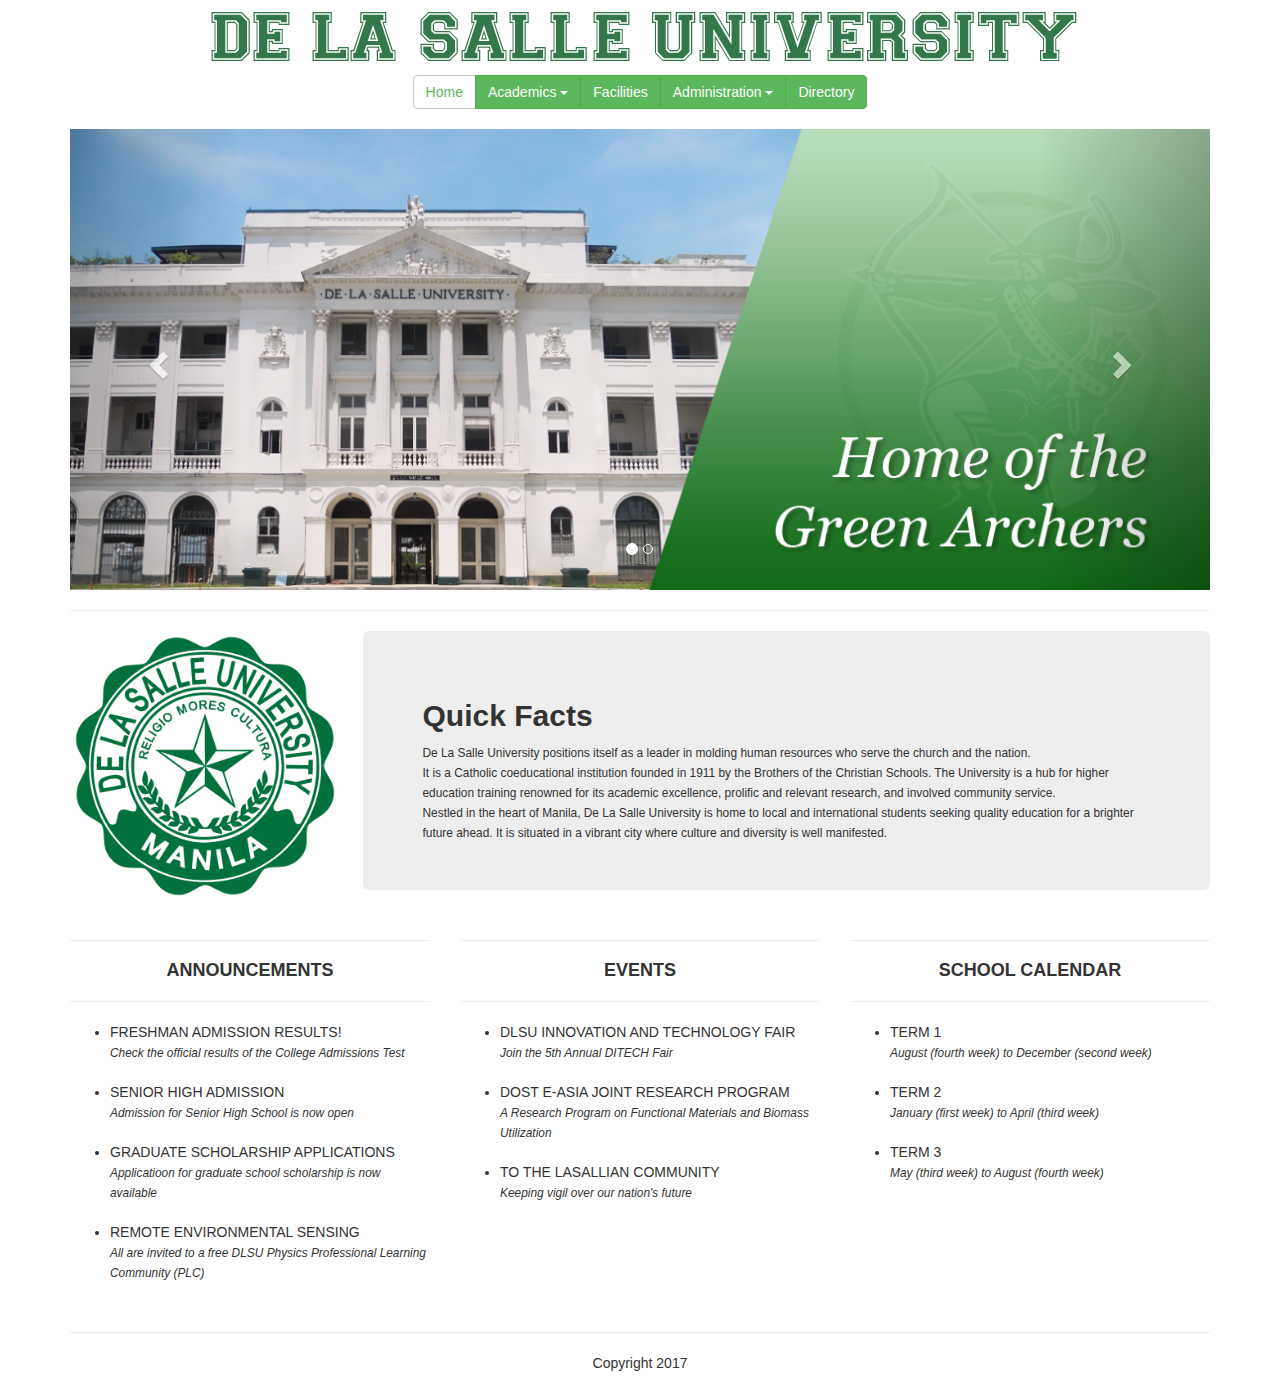
<file: index.html>
<!DOCTYPE html>
<html>


<head>
	<title>Home - De La Salle University</title>

	<link rel="shortcut icon" href="img\star.png" type="image/x-icon">

	<!-- Latest compiled and minified CSS -->
	<link rel="stylesheet" href="https://maxcdn.bootstrapcdn.com/bootstrap/3.3.7/css/bootstrap.min.css">

    <!-- jQuery library -->
	<script src="https://ajax.googleapis.com/ajax/libs/jquery/3.2.1/jquery.min.js"></script>

	<!-- Latest compiled JavaScript -->
	<script src="https://maxcdn.bootstrapcdn.com/bootstrap/3.3.7/js/bootstrap.min.js"></script>
</head>


<body>
<div class="container">
	<div class="row">
	<div class="col-lg-12">
	  <center><img src="img\header.png">
	  <div class="btn-group">
	    <button type="button" class="btn btn-default"><a href="index.html" style="color:#5cb85c">Home</a> </button>
	      <div class="btn-group">
          <button type="button" class="btn btn-success dropdown-toggle" data-toggle="dropdown">
          Academics <span class="caret"></span></button>
          <ul class="dropdown-menu" role="menu">
            <li><a href="Undergrad.html" style="color:#5cb85c">Undegraduate Programs</a></li>
            <li><a href="Grad.html" style="color:#5cb85c">Graduate Programs</a></li>
            <li><a href="Enrollment.html" style="color:#5cb85c">Enrollment Services</a></li>
          </ul>
        </div>
        <button type="button" class="btn btn-success"><a href="facilities.html" style="color:#fff">Facilities</a></button>
        <div class="btn-group">
          <button type="button" class="btn btn-success dropdown-toggle" data-toggle="dropdown">
          Administration <span class="caret"></span></button>
          <ul class="dropdown-menu" role="menu">
            <li><a href="ThePresident.html" style="color:#5cb85c">About the President</a></li>
            <li><a href="Figures.html" style="color:#5cb85c">Figures</a></li>
            <li><a href="Vision-Mission.html" style="color:#5cb85c">Vision-Mission</a></li>
          </ul>
        </div>
        <button type="button" class="btn btn-success"><a href="contact.html" style="color:#fff">Directory</a></button>
      </div></center>
  </div>
  </div>
</div>

<div class="container">
  <h1></h1>
  <div class="row">
	<div class="col-lg-12"><center>

      <div id="myCarousel" class="carousel slide" data-ride="carousel">
      <!-- Indicators -->
      <ol class="carousel-indicators">
        <li data-target="#myCarousel" data-slide-to="0" class="active"></li>
        <li data-target="#myCarousel" data-slide-to="1"></li>
      </ol>

      <!-- Wrapper for slides -->
      <div class="carousel-inner">
        <div class="item active">
          <img src="img\facade.png">
        </div>

        <div class="item">
          <img src="img\map.png">
        </div>
      </div>

      <!-- Left and right controls -->
      <a class="left carousel-control" href="#myCarousel" data-slide="prev">
        <span class="glyphicon glyphicon-chevron-left"></span>
        <span class="sr-only">Previous</span>
      </a>
      <a class="right carousel-control" href="#myCarousel" data-slide="next">
        <span class="glyphicon glyphicon-chevron-right"></span>
        <span class="sr-only">Next</span>
      </a>
    </div>
    <hr>
	</center></div>

    <div class="col-lg-3">
      <center><img src="img\logo.png" width="270"></center>
    </div>

	  <div class="col-lg-9">
  	  <div class="jumbotron"><h2><b>Quick Facts</b></h2><small align="justify">De La Salle University positions itself as a leader in molding human resources who serve the church and the nation.<br/>It is a Catholic coeducational institution founded in 1911 by the Brothers of the Christian Schools. The University is a hub for higher education training renowned for its academic excellence, prolific and relevant research, and involved community service.<br/>Nestled in the heart of Manila, De La Salle University is home to local and international students seeking quality education for a brighter future ahead. It is situated in a vibrant city where culture and diversity is well manifested.</small></div>
  	</div>

    <div class="col-lg-4">
      <hr><center>
      <p><h4><b>ANNOUNCEMENTS</b></h2></p>
      <hr></center>
      <ul>
        <li>FRESHMAN ADMISSION RESULTS!<br/><small><i>Check the official results of the College Admissions Test</i></small></li>
        <br/>
        <li>SENIOR HIGH ADMISSION<br/><small><i>Admission for Senior High School is now open</i></small></li>
        <br/>
        <li>GRADUATE SCHOLARSHIP APPLICATIONS<br/><small><i>Applicatioon for graduate school scholarship is now available</i></small></li>
        <br/>
        <li>REMOTE ENVIRONMENTAL SENSING<br/><small><i>All are invited to a free DLSU Physics Professional Learning Community (PLC)</i></small></li>
      </ul>
    </div>

    <div class="col-lg-4">
      <hr><center>
      <p><h4><b>EVENTS</b></h2></p>
      <hr></center>
      <ul>
        <li>DLSU INNOVATION AND TECHNOLOGY FAIR<br/><small><i>Join the 5th Annual DITECH Fair</i></small></li>
        <br/>
        <li>DOST E-ASIA JOINT RESEARCH PROGRAM<br/><small><i>A Research Program on Functional Materials and Biomass Utilization </i></small></li>
        <br/>
        <li>TO THE LASALLIAN COMMUNITY<br/><small><i>Keeping vigil over our nation's future</i></small></li>
      </ul>
    </div>

    <div class="col-lg-4">
      <hr><center>
      <p><h4><b>SCHOOL CALENDAR</b></h2></p>
      <hr></center>
      <ul>
        <li>TERM 1<br/><small><i>August (fourth week) to December (second week)</i></small></li>
        <br/>
        <li>TERM 2<br/><small><i>January (first week) to April (third week)</i></small></li>
        <br/>
        <li>TERM 3<br/><small><i>May (third week) to August (fourth week)</i></small></li>
      </ul>
    </div>

  </div>
</div>

<div class="container">
  <h1></h1>
  <div class="row">
	<div class="col-sm-12">
    <hr>
	  <p align="center">Copyright 2017</p>
	</div>
  </div>
</div>
</body>


</html>
</file>
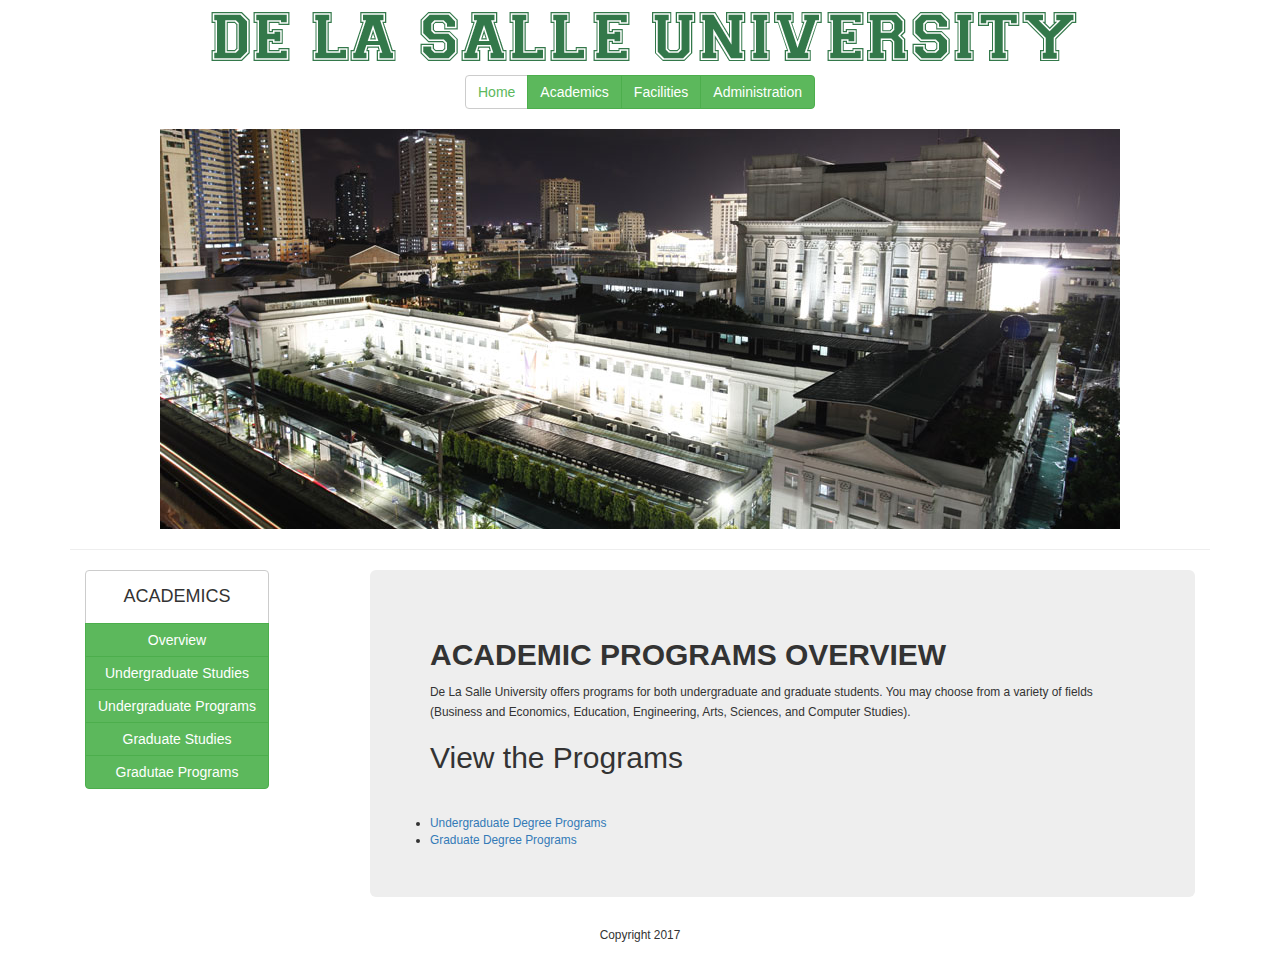
<file: acads.html>
<!DOCTYPE html>
<html>


<head>
	<title>Academics - De La Salle University</title>

	<link rel="shortcut icon" href="img\star.png" type="image/x-icon">

	<!-- Latest compiled and minified CSS -->
	<link rel="stylesheet" href="https://maxcdn.bootstrapcdn.com/bootstrap/3.3.7/css/bootstrap.min.css">

    <!-- jQuery library -->
	<script src="https://ajax.googleapis.com/ajax/libs/jquery/3.2.1/jquery.min.js"></script>

	<!-- Latest compiled JavaScript -->
	<script src="https://maxcdn.bootstrapcdn.com/bootstrap/3.3.7/js/bootstrap.min.js"></script>
</head>




<body>
<div class="container">
	<div class="row">
	<div class="col-lg-12">
	  <center><img src="img\header.png">
	  	<div class="btn-group">
	    <button type="button" class="btn btn-default"><a href="index.html" style="color:#5cb85c">Home</a> </button>
	    <button type="button" class="btn btn-success"><a href="acads.html" style="color:#fff">Academics</a></button>
        <button type="button" class="btn btn-success"><a href="facilities.html" style="color:#fff">Facilities</a></button>
        <button type="button" class="btn btn-success"><a href="admin.html" style="color:#fff">Administration</a></button>
      </div>
      <h1></h1>
	  	<img src="img\acadimage.jpg">
	  	<hr>
	  </center>
  </div>
  </div>

	<div class="col-lg-3">
	 
	 

<div class="btn-group-vertical">
	<button type="button" class="btn btn-default"> <h4>ACADEMICS</h4></a> </button>
  <button type="button" class="btn btn-success"><a href="acads.html" style="color:#fff">Overview</a></button>
	    <button type="button" class="btn btn-success"><a href="undergradS.html" style="color:#fff">Undergraduate Studies</a></button>
      <button type="button" class="btn btn-success"><a href="undergradP.html" style="color:#fff">Undergraduate Programs</a></button>
      <button type="button" class="btn btn-success"><a href="graduateS.html" style="color:#fff">Graduate Studies</a></button>
      <button type="button" class="btn btn-success"><a href="graduateP.html" style="color:#fff">Gradutae Programs</a></button>
      
</div>    
</div>



<div class="col-lg-9">
  	  <div class="jumbotron"><h2><b>ACADEMIC PROGRAMS OVERVIEW</b></h2><small align="justify">De La Salle University offers programs for both undergraduate and graduate students. You may choose from a variety of fields (Business and Economics, Education, Engineering, Arts, Sciences, and Computer Studies).
  	  
  	<h2>View the Programs</h2>
  	<hr>
  	  <li><a href="underdegree.html">Undergraduate Degree Programs</a></li>
  	  <li><a href="graddegree.html">Graduate Degree Programs</a></li>
  	</div>

  </div>
</div>

  </center>
  <div class="row">
	<div class="col-sm-12">
	  <p align="center">Copyright 2017</p>
	</div>
  </div>

</div>
</body>


</html>
</file>
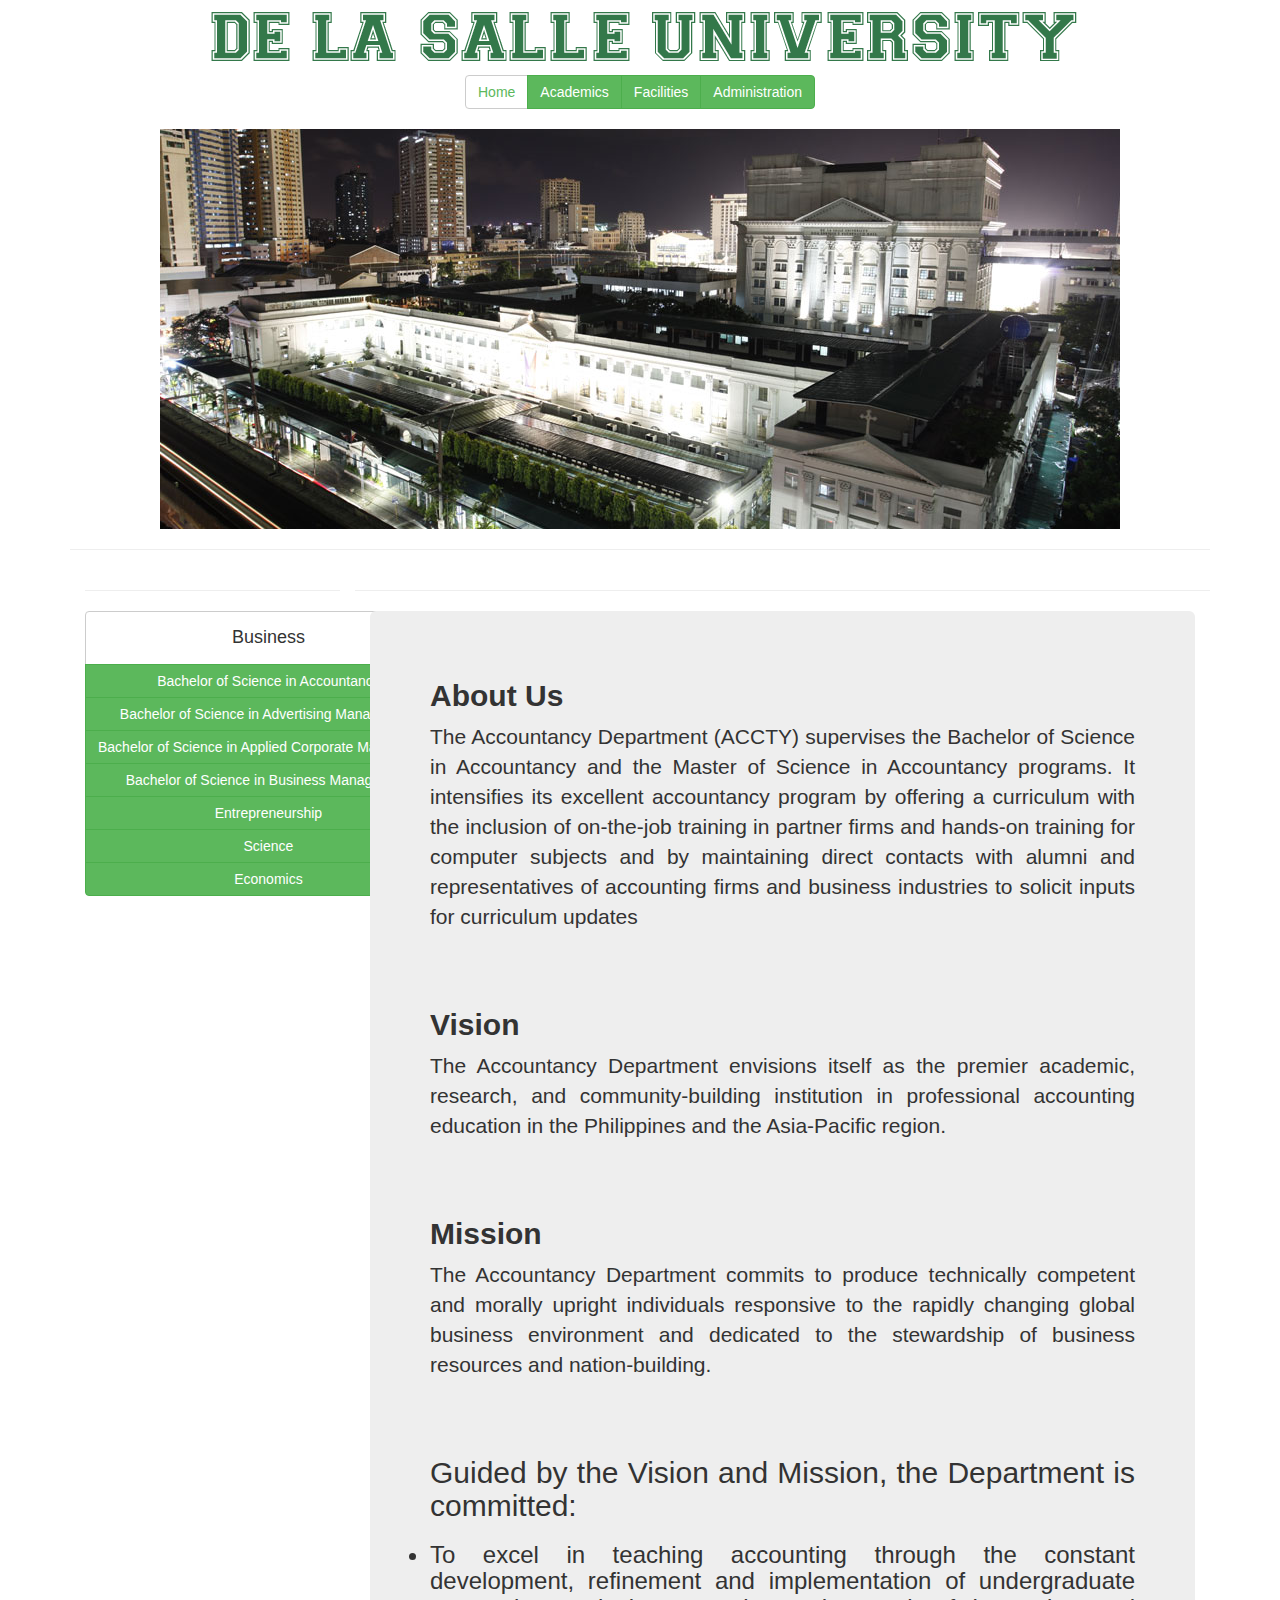
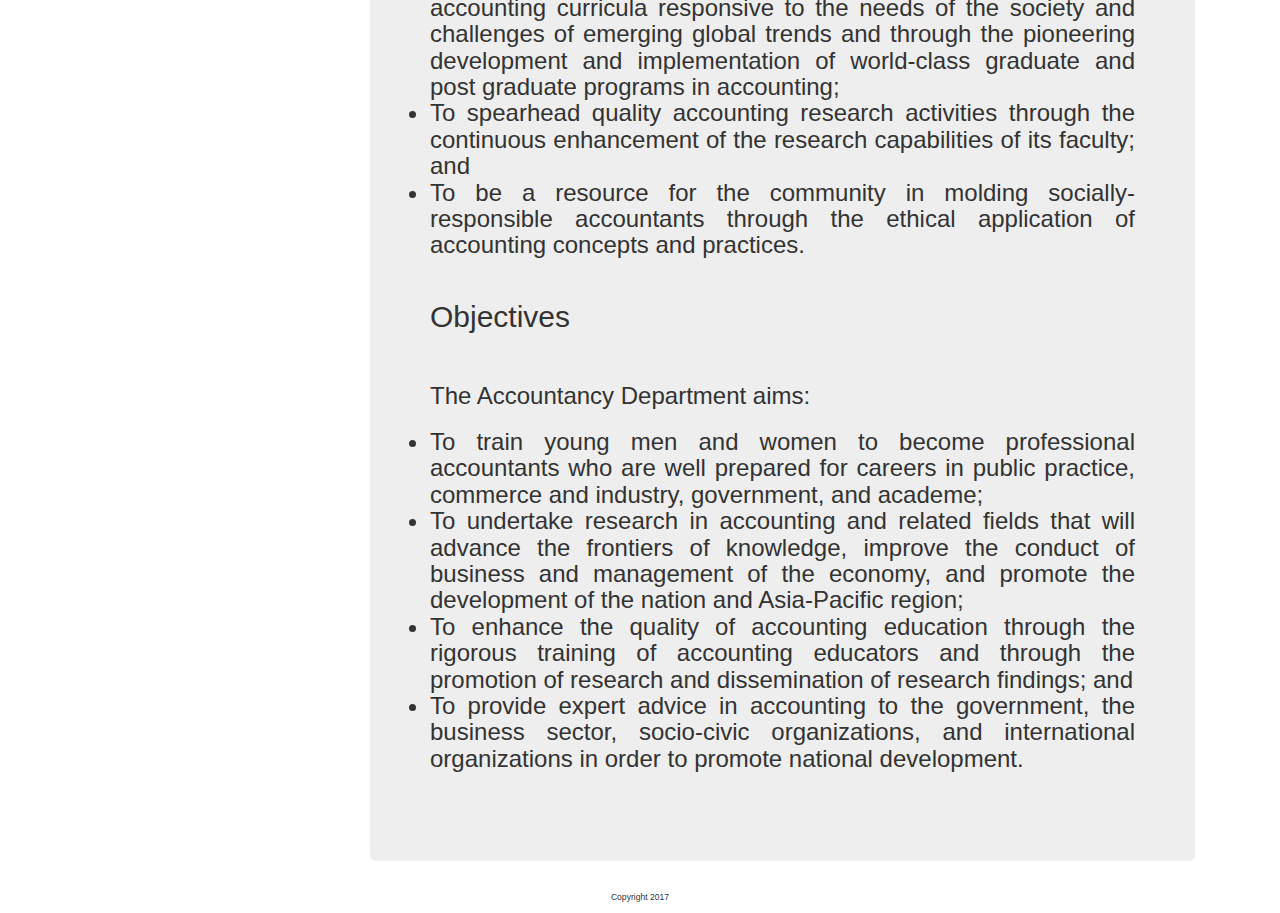
<file: business.html>
<!DOCTYPE html>
<html>


<head>
	<title>Academics - De La Salle University</title>

	<link rel="shortcut icon" href="img\star.png" type="image/x-icon">

	<!-- Latest compiled and minified CSS -->
	<link rel="stylesheet" href="https://maxcdn.bootstrapcdn.com/bootstrap/3.3.7/css/bootstrap.min.css">

    <!-- jQuery library -->
	<script src="https://ajax.googleapis.com/ajax/libs/jquery/3.2.1/jquery.min.js"></script>

	<!-- Latest compiled JavaScript -->
	<script src="https://maxcdn.bootstrapcdn.com/bootstrap/3.3.7/js/bootstrap.min.js"></script>
</head>




<body>
<div class="container">
	<div class="row">
	<div class="col-lg-12">
	  <center><img src="img\header.png">
	  	<div class="btn-group">
	    <button type="button" class="btn btn-default"><a href="index.html" style="color:#5cb85c">Home</a> </button>
	    <button type="button" class="btn btn-success"><a href="acads.html" style="color:#fff">Academics</a></button>
        <button type="button" class="btn btn-success"><a href="facilities.html" style="color:#fff">Facilities</a></button>
        <button type="button" class="btn btn-success"><a href="admin.html" style="color:#fff">Administration</a></button>
      </div>
      <h1></h1>
	  	<img src="img\acadimage.jpg">
	  	<hr>
	  </center>
  </div>
  </div>


<div class="col-lg-3">
<hr>
<div class="btn-group-vertical">
<button type="button" class="btn btn-default"><h4>Business</h4> </button>
	<button type="button" class="btn btn-success"><a href="accountancy.html" style="color:#fff">Bachelor of Science in Accountancy</a></button>
	    <button type="button" class="btn btn-success"><a href="adman.html" style="color:#fff">Bachelor of Science in Advertising Management</a></button>
      <button type="button" class="btn btn-success"><a href="applied.html" style="color:#fff">Bachelor of Science in Applied Corporate Management</a></button>
      <button type="button" class="btn btn-success"><a href="bmanagement.html" style="color:#fff">Bachelor of Science in Business Management</a></button>
      <button type="button" class="btn btn-success"><a href="liberal.html" style="color:#fff">Entrepreneurship</a></button>
       <button type="button" class="btn btn-success"><a href="science.html" style="color:#fff">Science</a></button>
        <button type="button" class="btn btn-success"><a href="economics.html" style="color:#fff">Economics</a></button>
 
</div>
</div>
<hr>

<div class="col-lg-9">
  	  <div class="jumbotron"><h2><b>About Us<br> </b></h2><small align="justify"><p>The Accountancy Department (ACCTY) supervises the Bachelor of Science in Accountancy and the Master of Science in Accountancy programs.  It intensifies its excellent accountancy program by offering a curriculum with the inclusion of on-the-job training in partner firms and hands-on training for computer subjects and by maintaining direct contacts with alumni and representatives of accounting firms and business industries to solicit inputs for curriculum updates</p>
 <br>

<hr>
<h2><b>Vision<br> </b></h2><small align="justify"><p>The Accountancy Department envisions itself as the premier academic, research, and 
community-building institution in professional accounting education in the Philippines and the 
Asia-Pacific region.</p>
 <br>
<hr>

<h2><b>Mission<br> </b></h2><small align="justify"><p>The Accountancy Department commits to produce technically competent and morally upright individuals responsive to the rapidly changing global business environment and dedicated to the stewardship of business resources and nation-building.</p>
 <br>
<hr>

<h2>Guided by the Vision and Mission, the Department is committed:</body></h2><small align="justify">
<h3><li>To excel in teaching accounting through the constant development, refinement and implementation of undergraduate accounting curricula responsive to the needs of the society and challenges of emerging global trends and through the pioneering development and implementation of world-class graduate and post graduate programs in accounting;</li>
<li>To spearhead quality accounting research activities through the continuous enhancement of the research capabilities of its faculty; and
</li>
<li>To be a resource for the community in molding socially-responsible accountants through the ethical application of accounting concepts and practices.
</li></h3>
<hr>


<h2>Objectives</h2><br><small align="justify">
<h3>The Accountancy Department aims:</h3>
<h3><li>To train young men and women to become professional accountants who are well prepared for careers in public practice, commerce and industry, government, and academe;
</li>
<li>To undertake research in accounting and related fields that will advance the frontiers of knowledge, improve the conduct of business and management of the economy, and promote the development of the nation and Asia-Pacific region;</li>
<li>To enhance the quality of accounting education through the rigorous training of accounting educators and through the promotion of research and dissemination of research findings; and</li>
<li>To provide expert advice in accounting to the government, the business sector, socio-civic organizations, and international organizations in order to promote national development.</li></h3>
<hr>

</div>
</div>
  </center>
  <div class="row">
	<div class="col-sm-12">
	  <p align="center">Copyright 2017</p>
	</div>
  </div>

</div>
</body>


</html>
</file>
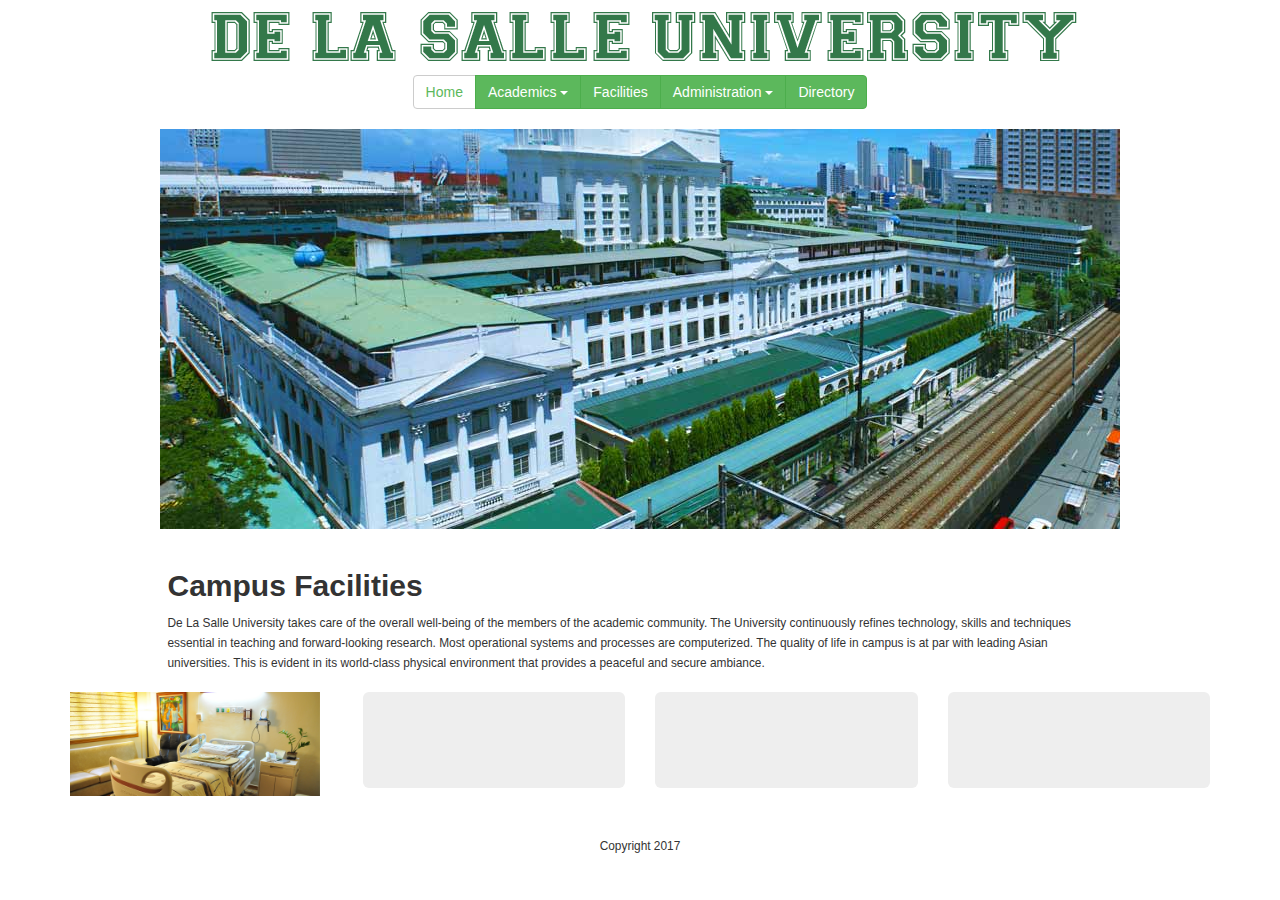
<file: Facilities.html>
<!DOCTYPE html>
<html>


<head>
	<title>Facilities - De La Salle University</title>

	<link rel="shortcut icon" href="img\star.png" type="image/x-icon">

	<!-- Latest compiled and minified CSS -->
	<link rel="stylesheet" href="https://maxcdn.bootstrapcdn.com/bootstrap/3.3.7/css/bootstrap.min.css">

    <!-- jQuery library -->
	<script src="https://ajax.googleapis.com/ajax/libs/jquery/3.2.1/jquery.min.js"></script>

	<!-- Latest compiled JavaScript -->
	<script src="https://maxcdn.bootstrapcdn.com/bootstrap/3.3.7/js/bootstrap.min.js"></script>
</head>


<body>
<div class="container">
  <div class="row">
  <div class="col-lg-12">
    <center><img src="img\header.png">
    <div class="btn-group">
      <button type="button" class="btn btn-default"><a href="index.html" style="color:#5cb85c">Home</a> </button>
        <div class="btn-group">
          <button type="button" class="btn btn-success dropdown-toggle" data-toggle="dropdown">
          Academics <span class="caret"></span></button>
          <ul class="dropdown-menu" role="menu">
            <li><a href="Undergrad.html" style="color:#5cb85c">Undegraduate Programs</a></li>
            <li><a href="Grad.html" style="color:#5cb85c">Graduate Programs</a></li>
            <li><a href="Enrollment.html" style="color:#5cb85c">Enrollment Services</a></li>
          </ul>
        </div>
        <button type="button" class="btn btn-success"><a href="facilities.html" style="color:#fff">Facilities</a></button>
        <div class="btn-group">
          <button type="button" class="btn btn-success dropdown-toggle" data-toggle="dropdown">
          Administration <span class="caret"></span></button>
          <ul class="dropdown-menu" role="menu">
            <li><a href="ThePresident.html" style="color:#5cb85c">About the President</a></li>
            <li><a href="Figures.html" style="color:#5cb85c">Figures</a></li>
            <li><a href="Vision-Mission.html" style="color:#5cb85c">Vision-Mission</a></li>
          </ul>
        </div>
        <button type="button" class="btn btn-success"><a href="contact.html" style="color:#fff">Directory</a></button>
      </div></center>
  </div>
  </div>
</div>

<div class="container">
  <h1></h1>
  <div class="row">
	<div class="col-lg-12"><center>

          <img src="img\dlsu school.jpg"><br></br>
	</center></div>

	<div class="col-lg-1">
      <div class=""></div>
    </div>

	<div class="col-lg-10">
  	  <div class=><h2><b>Campus Facilities</b></h2></div><small align="justify"> De La Salle University takes care of the overall well-being of the members of the academic community. The University continuously refines technology, skills and techniques essential in teaching and forward-looking research. Most operational systems and processes are computerized. The quality of life in campus is at par with leading Asian universities. This is evident in its world-class physical environment that provides a peaceful and secure ambiance.<br> </br>
  	</div>

  	<div class="col-lg-1">
      <div class=""></div>
    </div>

  	<div class="col-lg-3">
      <img class="img-fluid" src="img/f3patient.png" width="250"  alt="">
    </div>

    <div class="col-lg-3">
      <div class="jumbotron"></div>
    </div>

  	<div class="col-lg-3">
  	  <div class="jumbotron"></div>

  	</div>

  	<div class="col-lg-3">
  	  <div class="jumbotron"></div>
  	</div>

  </div>
</div>

<div class="container">
  <h1></h1>
  <div class="row">
	<div class="col-sm-12">
	  <p align="center">Copyright 2017</p>
	</div>
  </div>
</div>


</body>


</html>
</file>
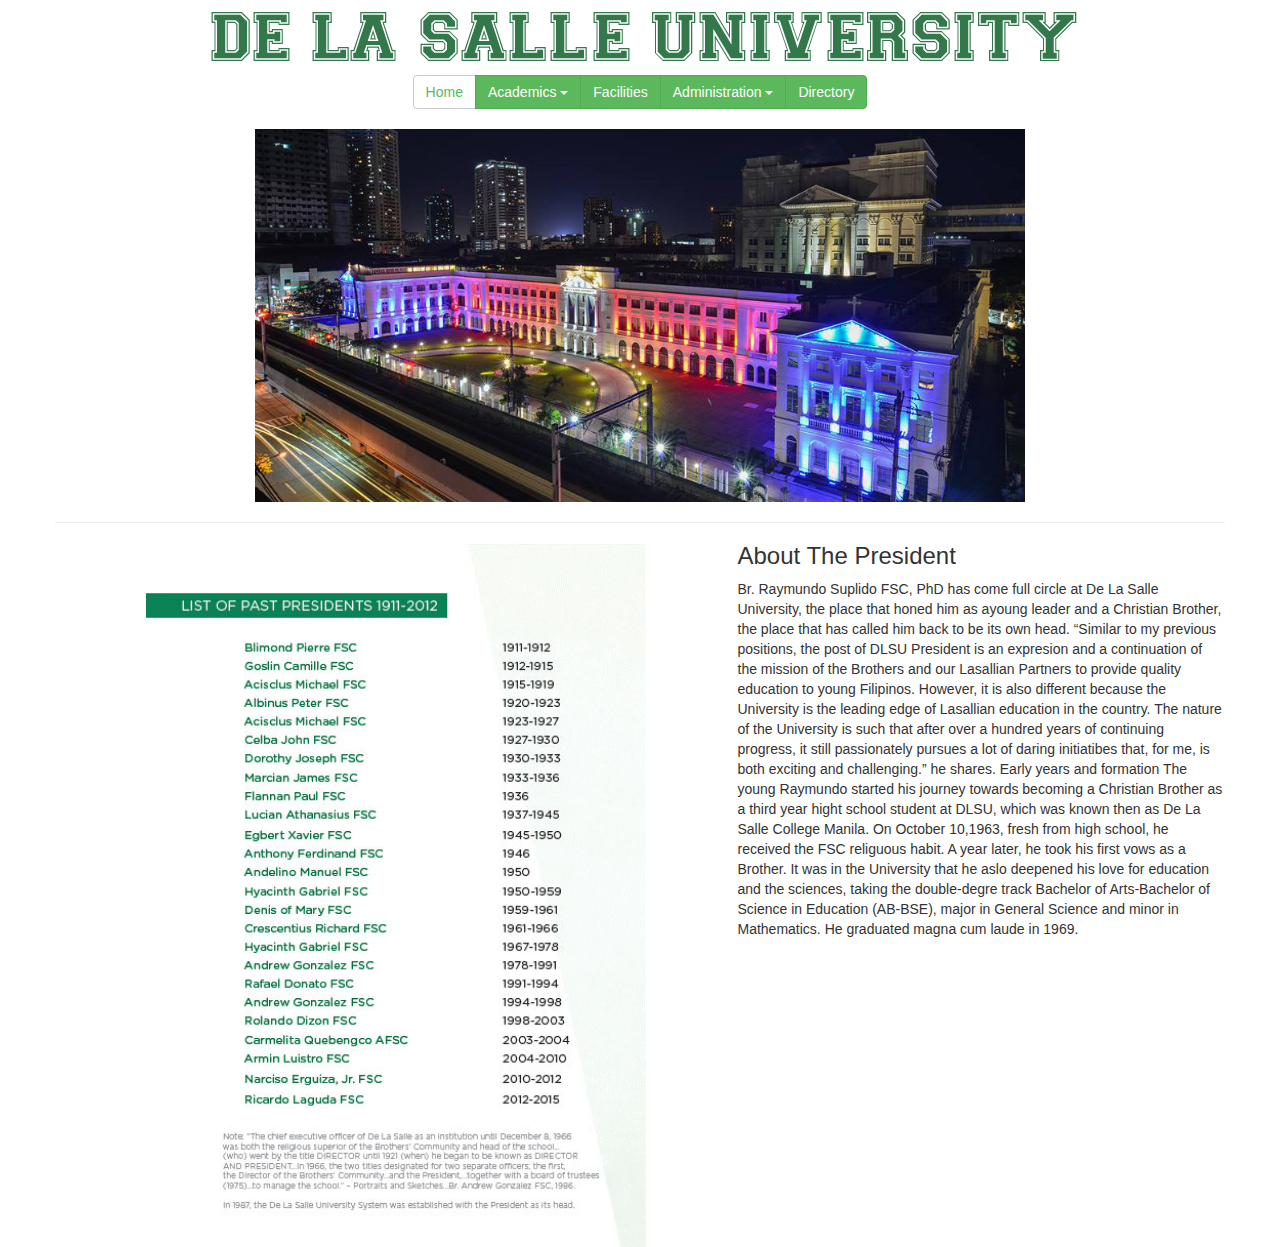
<file: ThePresident.html>
<!DOCTYPE html>
<html>


<head>
  <title>Admin - De La Salle University</title>

  <link rel="shortcut icon" href="img\star.png" type="image/x-icon">

  <!-- Latest compiled and minified CSS -->
  <link rel="stylesheet" href="https://maxcdn.bootstrapcdn.com/bootstrap/3.3.7/css/bootstrap.min.css">

    <!-- jQuery library -->
  <script src="https://ajax.googleapis.com/ajax/libs/jquery/3.2.1/jquery.min.js"></script>

  <!-- Latest compiled JavaScript -->
  <script src="https://maxcdn.bootstrapcdn.com/bootstrap/3.3.7/js/bootstrap.min.js"></script>
</head>


<body>
<div class="container">
  <div class="row">
  <div class="col-lg-12">
    <center><img src="img\header.png">
    <div class="btn-group">
      <button type="button" class="btn btn-default"><a href="index.html" style="color:#5cb85c">Home</a> </button>
        <div class="btn-group">
          <button type="button" class="btn btn-success dropdown-toggle" data-toggle="dropdown">
          Academics <span class="caret"></span></button>
          <ul class="dropdown-menu" role="menu">
            <li><a href="Undergrad.html" style="color:#5cb85c">Undegraduate Programs</a></li>
            <li><a href="Grad.html" style="color:#5cb85c">Graduate Programs</a></li>
            <li><a href="Enrollment.html" style="color:#5cb85c">Enrollment Services</a></li>
          </ul>
        </div>
        <button type="button" class="btn btn-success"><a href="facilities.html" style="color:#fff">Facilities</a></button>
        <div class="btn-group">
          <button type="button" class="btn btn-success dropdown-toggle" data-toggle="dropdown">
          Administration <span class="caret"></span></button>
          <ul class="dropdown-menu" role="menu">
            <li><a href="ThePresident.html" style="color:#5cb85c">About the President</a></li>
            <li><a href="Figures.html" style="color:#5cb85c">Figures</a></li>
            <li><a href="Vision-Mission.html" style="color:#5cb85c">Vision-Mission</a></li>
          </ul>
        </div>
        <button type="button" class="btn btn-success"><a href="contact.html" style="color:#fff">Directory</a></button>
      </div></center>
  </div>
  </div>
</div>


  <div class="col-lg-12">
  <div class="row">
  <h1></h1>
      <center><img src="img\scl.jpg" width="770"></center>
    </div>


<div class="container">
  <div class="row">
  <hr>
<h1></h1>
 <div class="col-lg-7">
     <center><img src="img\list.jpg" width="500"></center>
    </div>



  <div class="colsm-5">  
  <h3>About The President</h3>
  <p >Br. Raymundo Suplido FSC, PhD has come full circle at De La Salle
University, the place that honed him as ayoung leader and a Christian Brother,
the place that has called him back to be its own head.
“Similar to my previous positions, the post of DLSU President is an expresion 
and a continuation of the mission of the Brothers and our Lasallian Partners
to provide quality education to young Filipinos. However, it is also different 
because the University is the leading edge of Lasallian education in the country.
The nature of the University is such that after over a hundred years of continuing
progress, it still passionately pursues a lot of daring initiatibes that, for me, 
is both exciting and challenging.” he shares.
Early years and formation
The young Raymundo started his journey towards becoming a Christian Brother 
as a third year hight school student at DLSU, which was known then as De La Salle 
College Manila. On October 10,1963, fresh from high school, he received the FSC 
religuous habit. A year later, he took his first vows as a Brother.
It was in the University that he aslo deepened his love for education and the sciences,
taking the double-degre track Bachelor of Arts-Bachelor of Science in Education 
(AB-BSE), major in General Science and minor in Mathematics. He graduated magna
cum laude in 1969.</p>

  
    
      </div>
    </div>
        </div>


</body>


</html>
</file>
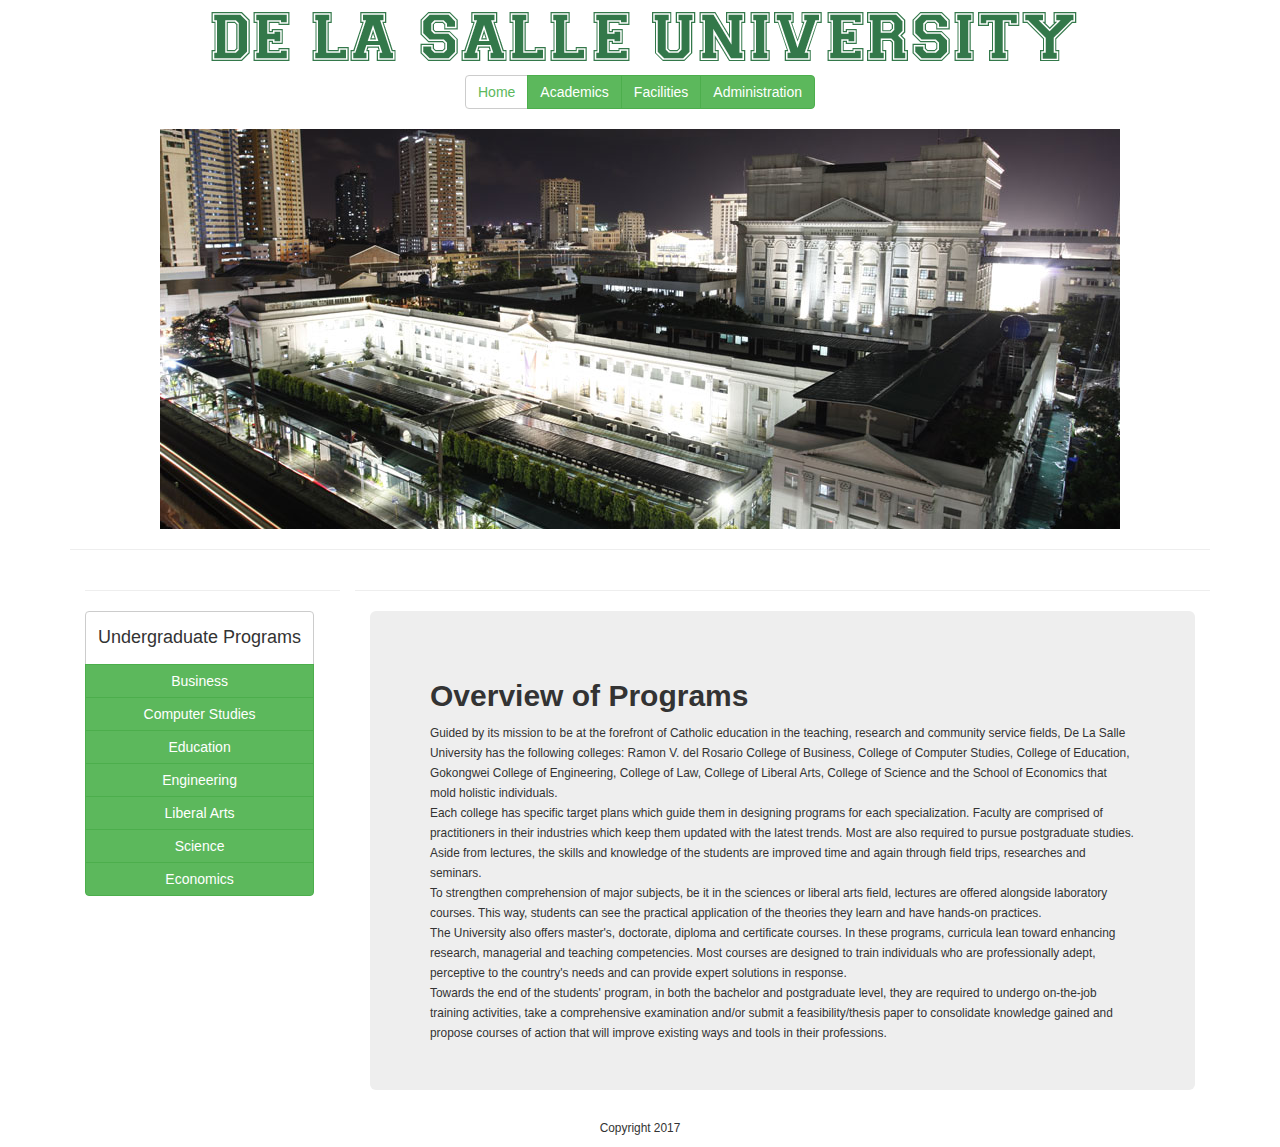
<file: Undergrad.html>
<!DOCTYPE html>
<html>


<head>
	<title>Academics - De La Salle University</title>

	<link rel="shortcut icon" href="img\star.png" type="image/x-icon">

	<!-- Latest compiled and minified CSS -->
	<link rel="stylesheet" href="https://maxcdn.bootstrapcdn.com/bootstrap/3.3.7/css/bootstrap.min.css">

    <!-- jQuery library -->
	<script src="https://ajax.googleapis.com/ajax/libs/jquery/3.2.1/jquery.min.js"></script>

	<!-- Latest compiled JavaScript -->
	<script src="https://maxcdn.bootstrapcdn.com/bootstrap/3.3.7/js/bootstrap.min.js"></script>
</head>




<body>
<div class="container">
	<div class="row">
	<div class="col-lg-12">
	  <center><img src="img\header.png">
	  	<div class="btn-group">
	    <button type="button" class="btn btn-default"><a href="index.html" style="color:#5cb85c">Home</a> </button>
	    <button type="button" class="btn btn-success"><a href="acads.html" style="color:#fff">Academics</a></button>
        <button type="button" class="btn btn-success"><a href="facilities.html" style="color:#fff">Facilities</a></button>
        <button type="button" class="btn btn-success"><a href="admin.html" style="color:#fff">Administration</a></button>
      </div>
      <h1></h1>
	  	<img src="img\acadimage.jpg">
	  	<hr>
	  </center>
  </div>
  </div>


<div class="col-lg-3">
<hr>
<div class="btn-group-vertical">
<button type="button" class="btn btn-default"><h4>Undergraduate Programs</h4> </button>
	<button type="button" class="btn btn-success"><a href="business.html" style="color:#fff">Business</a></button>
	    <button type="button" class="btn btn-success"><a href="compstudies.html" style="color:#fff">Computer Studies</a></button>
      <button type="button" class="btn btn-success"><a href="education.html" style="color:#fff">Education</a></button>
      <button type="button" class="btn btn-success"><a href="engineering.html" style="color:#fff">Engineering</a></button>
      <button type="button" class="btn btn-success"><a href="liberal.html" style="color:#fff">Liberal Arts</a></button>
       <button type="button" class="btn btn-success"><a href="science.html" style="color:#fff">Science</a></button>
        <button type="button" class="btn btn-success"><a href="economics.html" style="color:#fff">Economics</a></button>
 
</div>
</div>
<hr>

<div class="col-lg-9">
  	  <div class="jumbotron"><h2><b>Overview of Programs</b></h2><small align="justify">Guided by its mission to be at the forefront of Catholic education in the teaching, research and community service fields, De La Salle University has the following colleges: Ramon V. del Rosario College of Business, College of Computer Studies, College of Education, Gokongwei College of Engineering, College of Law, College of Liberal Arts, College of Science and the School of Economics that mold holistic individuals.<br>Each college has specific target plans which guide them in designing programs for each specialization. Faculty are comprised of practitioners in their industries which keep them updated with the latest trends. Most are also required to pursue postgraduate studies. Aside from lectures, the skills and knowledge of the students are improved time and again through field trips, researches and seminars.<br> To strengthen comprehension of major subjects, be it in the sciences or liberal arts field, lectures are offered alongside laboratory courses. This way, students can see the practical application of the theories they learn and have hands-on practices.
  	  	<br>The University also offers master's, doctorate, diploma and certificate courses. In these programs, curricula lean toward enhancing research, managerial and teaching competencies. Most courses are designed to train individuals who are professionally adept, perceptive to the country's needs and can provide expert solutions in response.<br>Towards the end of the students' program, in both the bachelor and postgraduate level, they are required to undergo on-the-job training activities, take a comprehensive examination and/or submit a feasibility/thesis paper to consolidate knowledge gained and propose courses of action that will improve existing ways and tools in their professions.
  	  
 
 
</div>
</div>
  </center>
  <div class="row">
	<div class="col-sm-12">
	  <p align="center">Copyright 2017</p>
	</div>
  </div>

</div>
</body>


</html>
</file>
